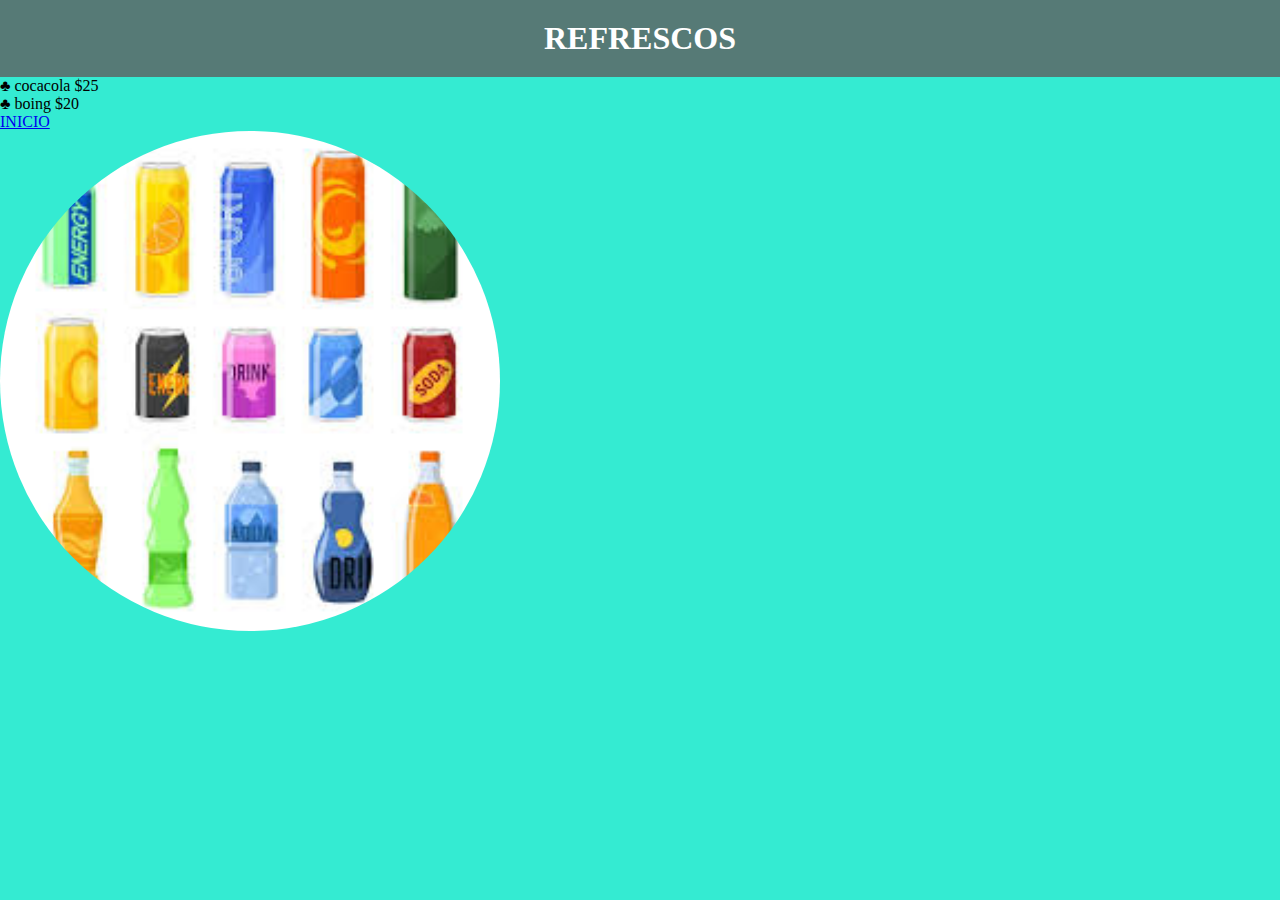
<file: refrescos.html>
<!DOCTYPE html>
<html>
 <head>
     <title> REFRESCOS</title>
     <link rel="stylesheet" href="estilo.css">
</head>
     
<body bgcolor="#34ebd2">
   <h1> REFRESCOS </h1>
<p>♣ cocacola $25</p>
<p>♣ boing $20</p>

       
<p> <a href="index.html"> INICIO </a> </p>
 
<div><img src="img/refrescos.jpeg"</div>
</body>
</html>
</file>
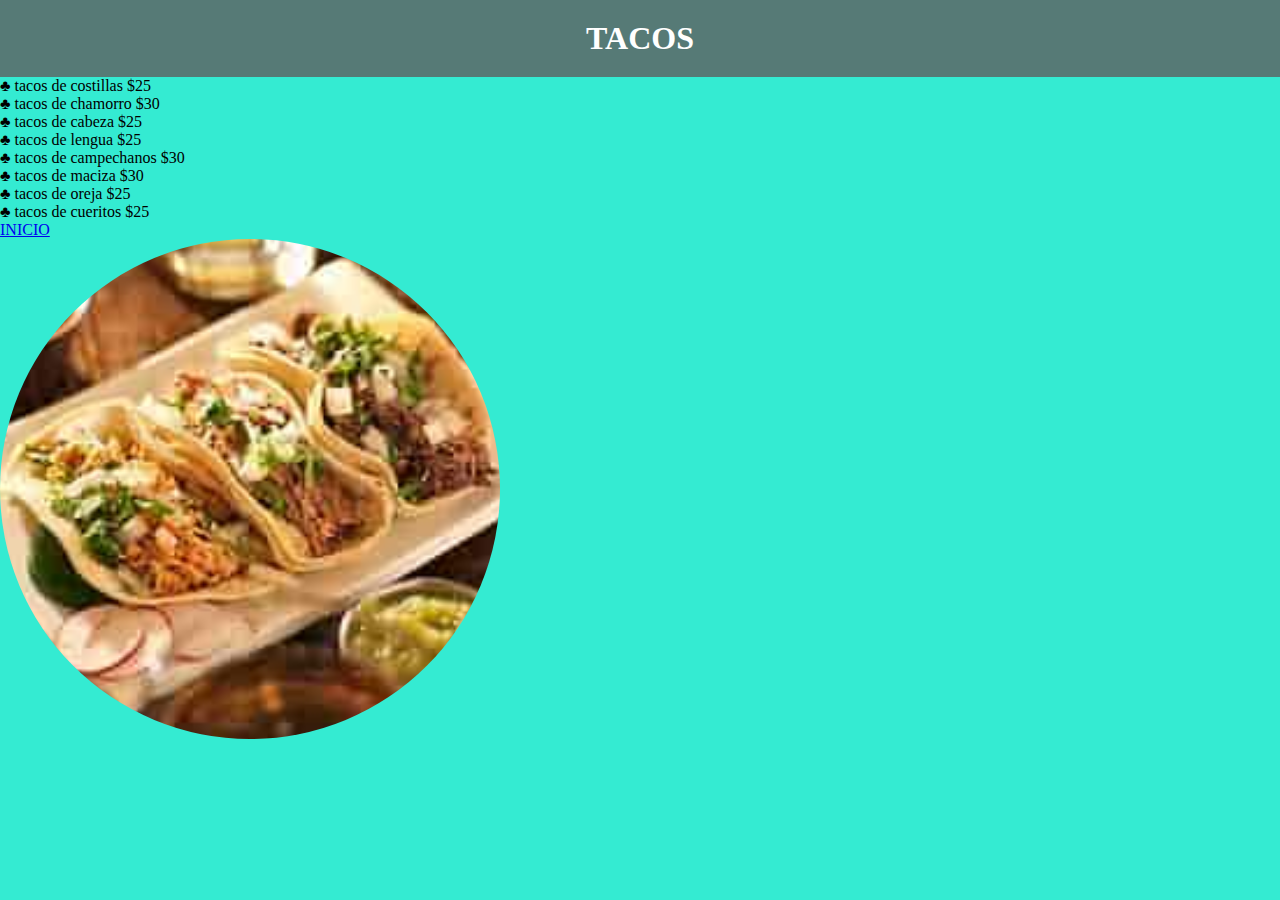
<file: tacos.html>
<!DOCTYPE html>
<html>
 <head>
     <title> TACOS </title>
     <link rel="stylesheet" href="estilo.css">
</head>
     
<body bgcolor="#34ebd2">
   <h1> TACOS </h1>
<p>♣ tacos de costillas $25</p>
<p>♣ tacos de chamorro $30</p>
<p>♣ tacos de cabeza $25</p>
<p>♣ tacos de lengua $25</p>
<p>♣ tacos de campechanos $30</p>
<p>♣ tacos de maciza $30 </p>
<p>♣ tacos de oreja $25 </p>
<p>♣ tacos de cueritos $25 </p>

<p> <a href="index.html"> INICIO </a> </p>

<div><img src="img/tacos.jpeg"</div>

</body>
</html>
</file>
<file: estilo.css>
*{
	padding: 0;
	margin: 0;

}
h1 {
	text-align: center;
	background-color: #567a76;
	color: white;
	padding: 20px

}
nav ul {
	 background-color: #567a76;
	 width:100%;
	 list-style-type: none;
	 text-align: center;
}
nav li {
	display: inline-flex;
}
nav a {
	text-decoration: name;
	color: white;
	padding: 15px;
}
nav li:hover {
	background-color: #77b5f2;
}

img {
	width: 500px;
	height: 500px;
	border-radius: 50%;
	object-fit: cover;
}
.contenido {
	display: flex;
	margin: 60px;
}
.articulos {
     width: 80%;
     border-right: 4px solid  #6CC4FA;
}
.seciones {
	display: flex;
	align-items: center;
	padding: 40px;
}
.menu-secundario {
	width: 20%;
	margin-top: 60px;
}
.menu-secundario a  {
	display: block;
	text-align: center;
	color: black;
	margin-bottom: 20px;
}

   .form-register {
 	width: 400px;
 	background: #965c5c ;
 	padding: 30px;
 	margin: auto;
 	margin-top: 100px;
 	border-radius: 4px;
 	font-family: ‘calibri‘;
 	color: white;

 }
   .form-register h4 {
   	font-size: 22px;
   	margin-bottom: 20px;
 } 

  .controls { 
  	width: 100%;
  	background: #fffefe;
  	padding: 10px;
  	border-radius: 4px;
  	margin-bottom: 10px;
  	border: 1px solid #1f53c5;
  	font-family:‘calibri‘ ;
  	font-size: 18px;

  }	

  .form-register p {
  	height: 40px;
  	text-align: center;
  	font-size: 18px;

  }

   .form-register a {
   	color: white;
   	text-decoration: none;
  } 

   .form-register a:hover {
   	color: white;
   	text-decoration: underline;
   }
   
   .form-register .botons {
   	width: 100%;
   	background: #1f53c5;
   	border: none;
   	padding: 12px;
   	color: white;
   	margin: 16px 0;
   	font-size: 16px;

   }
</file>
